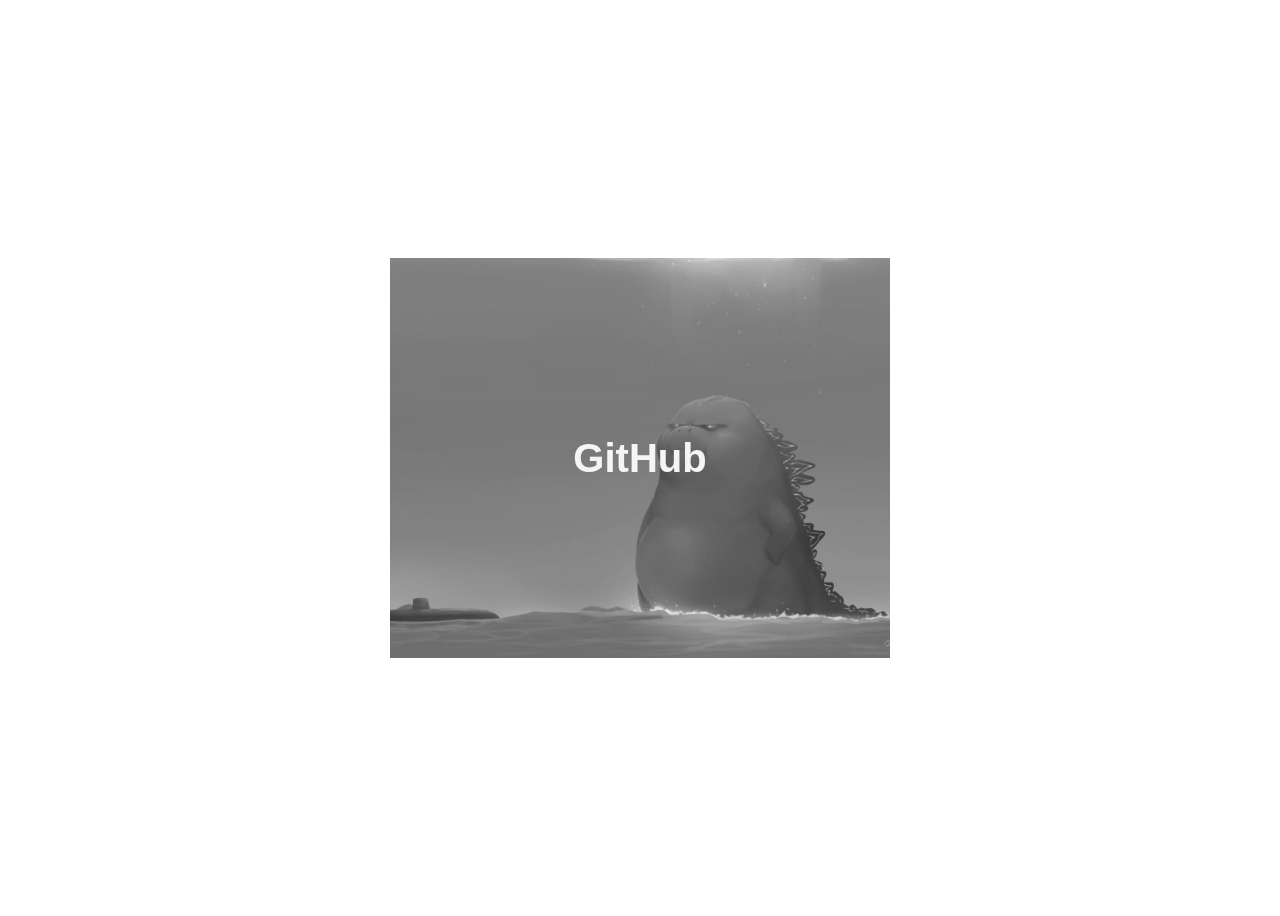
<file: animações_css/index.html>
<!DOCTYPE html>
<!DOCTYPE html>
<html>
<head>
	<meta charset="utf-8">
	<meta name="viewport" content="width=device-width, initial-scale=1.0">
	<link rel="stylesheet" href="style.css">
	<title>Document</title>
</head>
<body>
	 <div class="container">
	 	<div class="card">
	 		<div class="card-wrapper">
	 			<h2>GitHub</h2>
	 			<p>Veja meus projetos!</p>
	 		</div>
	 	</div>
	 </div>
</body>
</html>
</file>
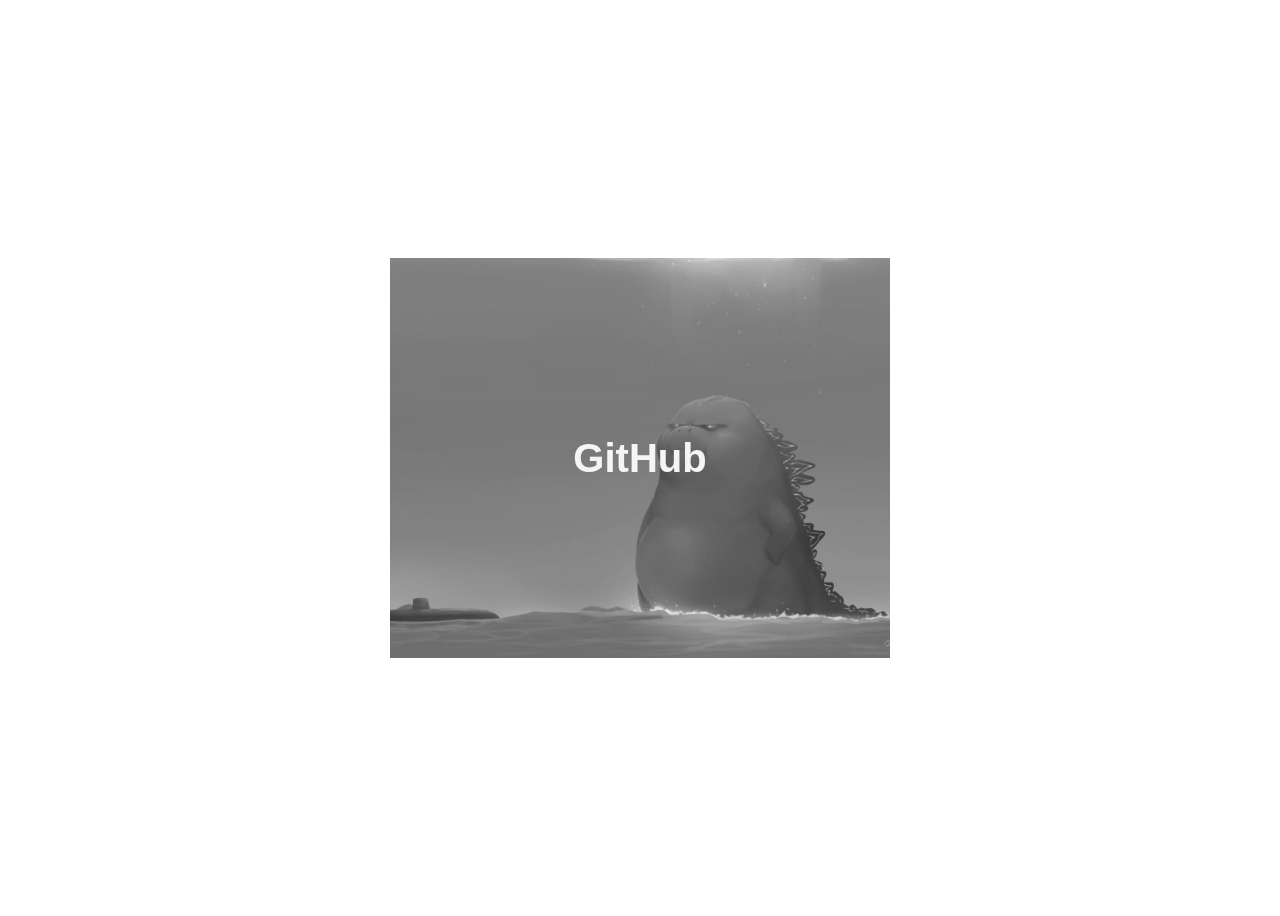
<file: anotações aula 4/index.html>
<!DOCTYPE html>
<!DOCTYPE html>
<html>
<head>
	<meta charset="utf-8">
	<meta name="viewport" content="width=device-width, initial-scale=1.0">
	<link rel="stylesheet" href="style.css">
	<title>Document</title>
</head>
<body>
	 <div class="container">
	 	<div class="card">
	 		<div class="card-wrapper">
	 			<h2>GitHub</h2>
	 			<p>Veja meus projetos!<i class="em em-crocodile" aria-role="presentation" aria-label="CROCODILE"></i></p>
	 		</div>
	 	</div>
	 </div>
</body>
</html>
</file>
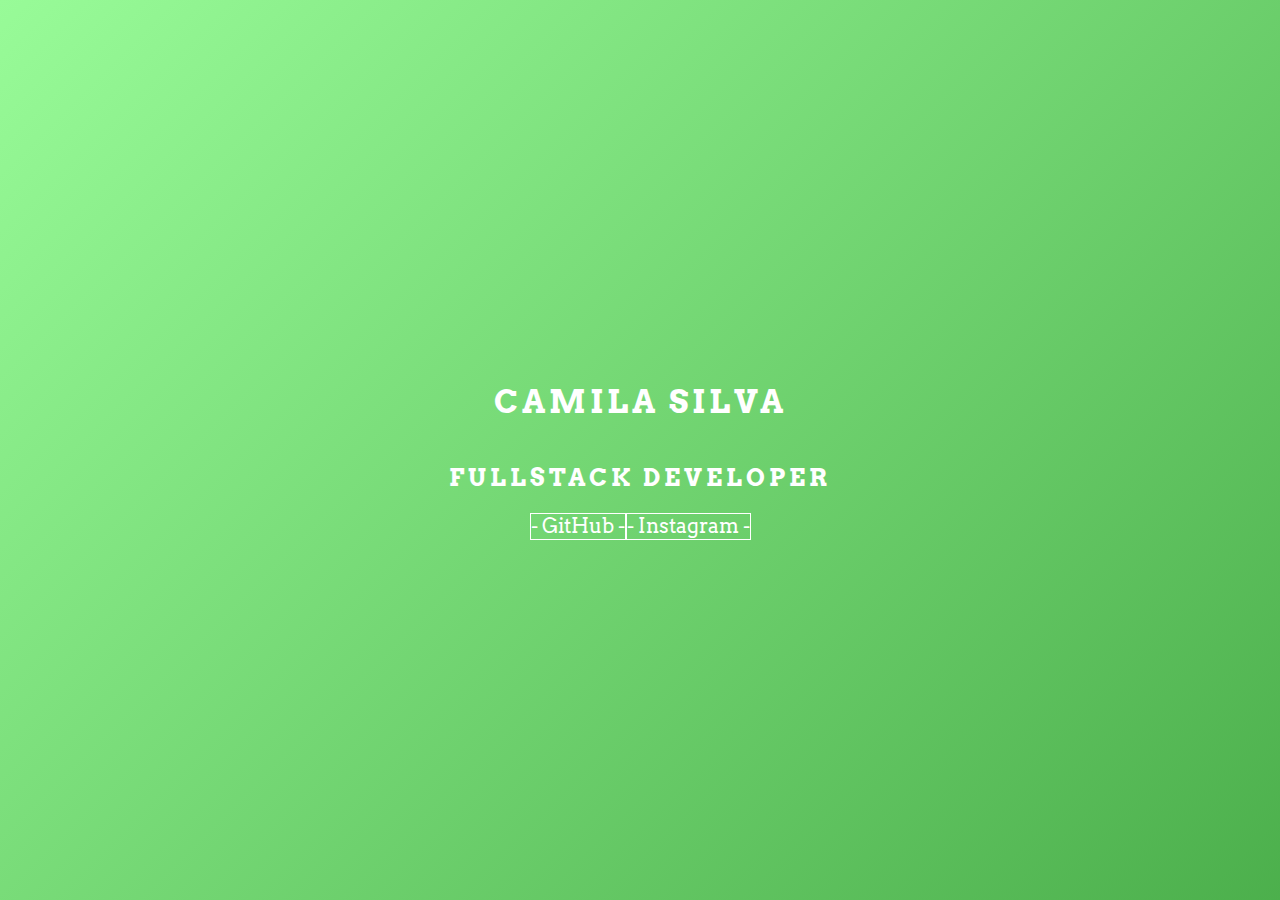
<file: animações_css/kframe animation.html>
<!DOCTYPE html>
<html>
<head>
	<meta charset="utf-8">
	<meta name="viewport" content="width=device-width, initial-scale=1">
	<link rel="stylesheet" href="style_kframe.css">
	<title>Animação CSS</title>
</head>
<body>
		<main class="wrapper">
			 <h1>Camila Silva</h1>
			 <h2>Fullstack Developer</h2>
			 <div class="social-media">
			 	<a href="https://github.com/CCamilaS/dio-desafio-github-primeiro-repositorio"target=_blank>- GitHub -</a>
			 	<a href="https://www.instagram.com/camilous_/"target=_blank">- Instagram -</a>
			 </div>
		</main>
</body>
</html>
</file>
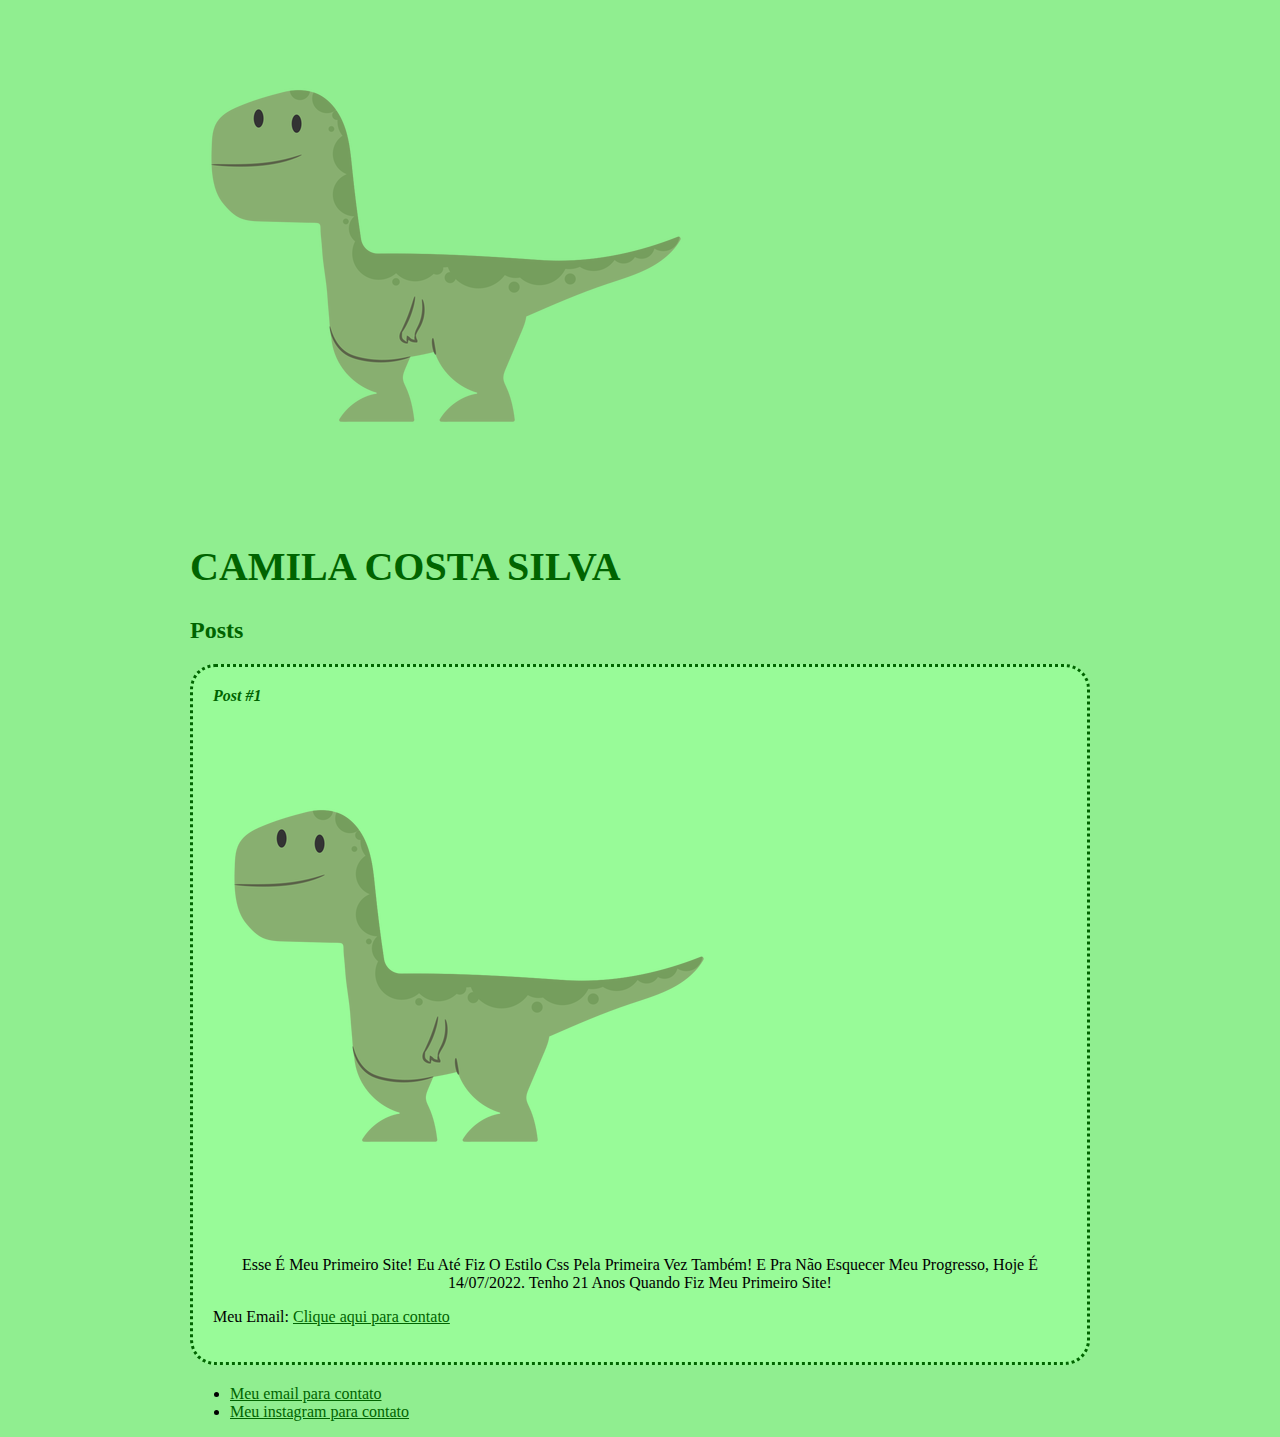
<file: anotações aula 3/tarefa aula 3.html>
<!DOCTYPE html>
<html>
<head>
	<meta charset="utf-8"> 
	<title>Camila Silva</title>
	<link rel="stylesheet" href="style.css">
</head>
<body>
    <header>
    	<img src="dinossaur_icon.png" alt="ilustração dinossauro" class="photo">
    	<h1 id="title">Camila Costa Silva</h1>
    </header>
    <section>
    	<header>
    		<h2 class="subtitle">Posts </h2>
    	</header>
    	<article class="post">
    		<header>
    			<h3 class="post_title">Post #1</h3>
    			<img src="dinossaur_icon.png" alt="dinossauro verde sentado" class="post_image">
    		</header>
    		<p class="post_content">
    		Esse é meu primeiro site! Eu até fiz o estilo css pela primeira vez também!
    		   E pra não esquecer meu progresso, hoje é 14/07/2022. Tenho 21 anos quando fiz meu primeiro site!
    		</p>
    		<p>
    		Meu Email: <a href="mailto:camilacostadsilva42@gmail.com"target=_blank>Clique aqui para contato</a>
    		</p>
    	</article>
    </section>
    <footer>
    	<ul>
    		<li>
    			<a href="mailto:camilacostadsilva42@gmail.com"target=_blank">Meu email para contato</a>
    		</li>
    		<li>
    			<a href="https://www.instagram.com/camilous_/"target=_blank">Meu instagram para contato</a>
    		</li>
    	</ul>
    </footer>
</body>
</html>
</file>
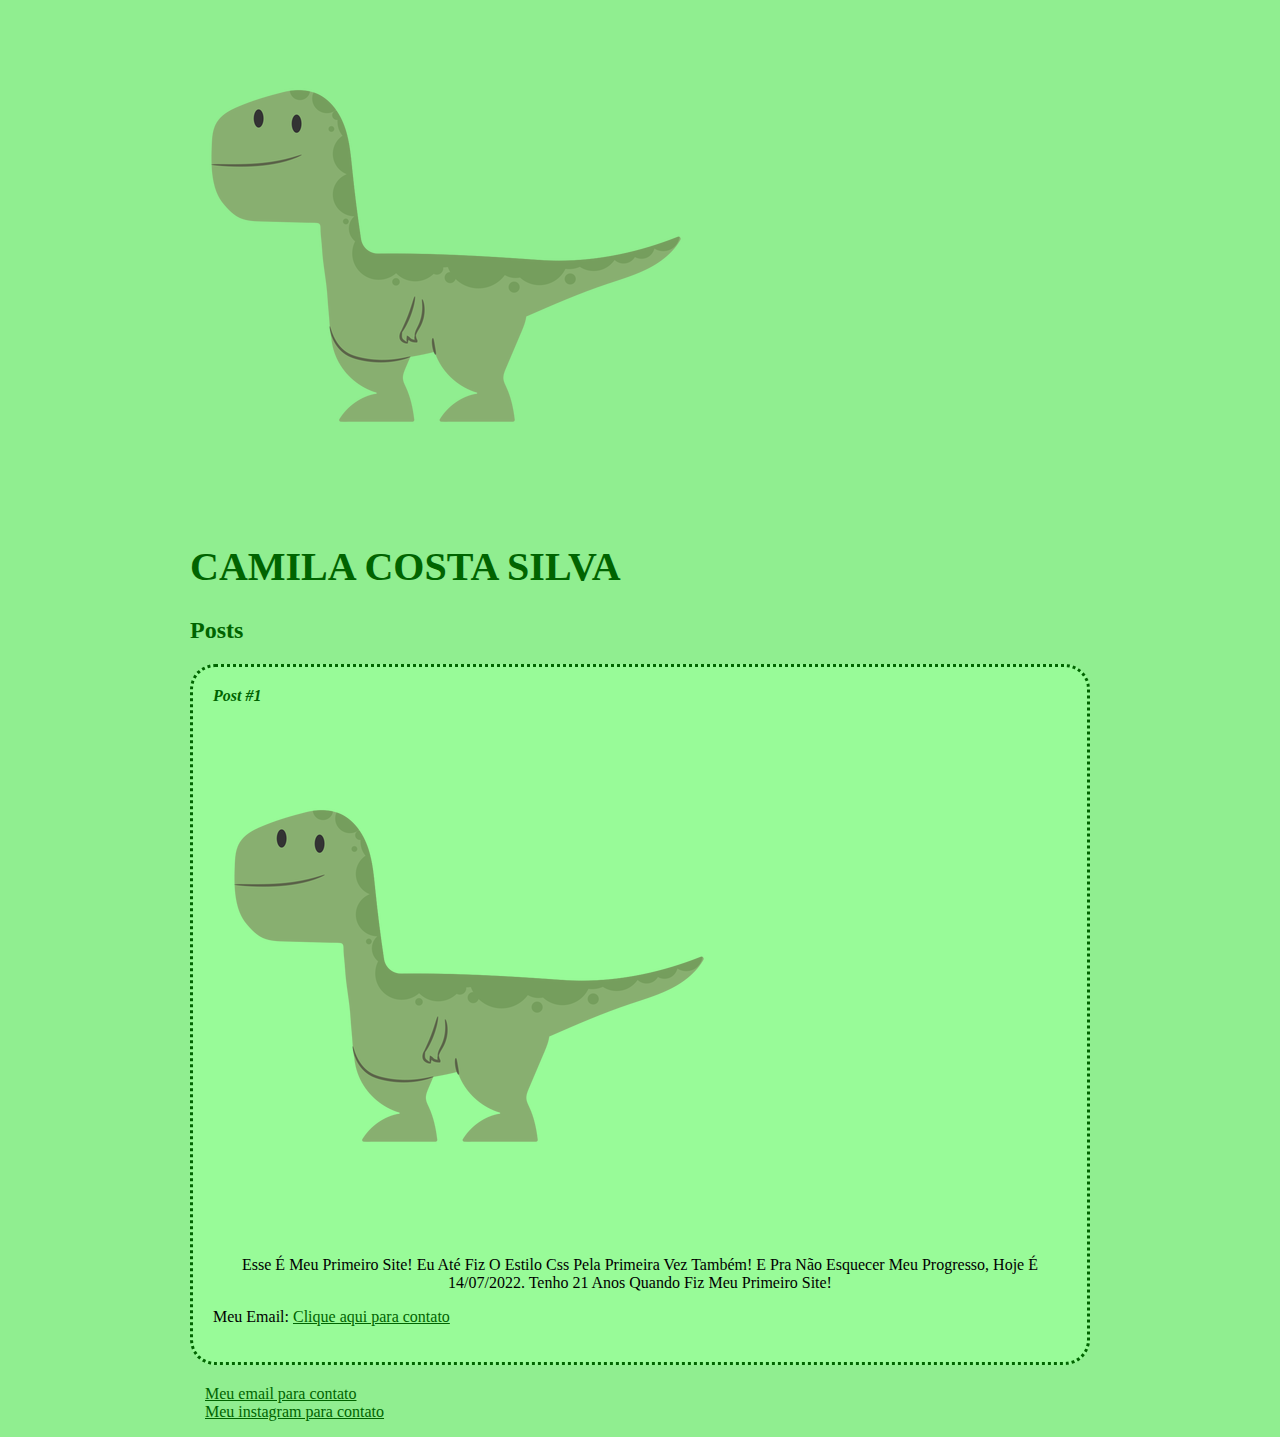
<file: Introdução_CSS3_HTML5/tarefa aula 3.html>
<!DOCTYPE html>
<html>
<head>
	<meta charset="utf-8"> 
	<title>Camila Silva</title>
	<link rel="stylesheet" href="style.css">
</head>
<body>
    <header>
    	<img src="dinossaur_icon.png" alt="ilustração dinossauro" class="photo">
    	<h1 id="title">Camila Costa Silva</h1>
    </header>
    <section>
    	<header>
    		<h2 class="subtitle">Posts </h2>
    	</header>
    	<article class="post">
    		<header>
    			<h3 class="post_title">Post #1</h3>
    			<img src="dinossaur_icon.png" alt="dinossauro verde sentado" class="post_image">
    		</header>
    		<p class="post_content">
    		Esse é meu primeiro site! Eu até fiz o estilo css pela primeira vez também!
    		   E pra não esquecer meu progresso, hoje é 14/07/2022. Tenho 21 anos quando fiz meu primeiro site!
    		</p>
    		<p>
    		Meu Email: <a href="mailto:camilacostadsilva42@gmail.com"target=_blank>Clique aqui para contato</a>
    		</p>
    	</article>
    </section>
    <footer>
    	<ul class="contacts_list">
    		<li>
    			<a href="mailto:camilacostadsilva42@gmail.com"target=_blank">Meu email para contato</a>
    		</li>
    		<li>
    			<a href="https://www.instagram.com/camilous_/"target=_blank">Meu instagram para contato</a>
    		</li>
    	</ul>
    </footer>
</body>
</html>
</file>
<file: animações_css/style.css>
body {
	font-family: sans-serif;
}

.container {
	width: 100%;
	height: 100vh;
	display: flex;
	justify-content: center;
	align-items: center;
}

.card {
	height: 400px;
	width: 500px;
	background-image: url('./guttezila.jpg');
	background-position: center;
	background-repeat: no-repeat;
	background-size: cover;
	display: flex;
	justify-content: center;
	align-items: center;
	filter: grayscale(100%);
	color: whitesmoke;
	cursor: pointer;
	transition: 0.3s;
}

.card-wrapper {
	text-align: center;
	display: flex;
	flex-direction: column;
	justify-content: center;
	align-items: center;
	position: relative;
}

.card-wrapper::before {
	content: '';
	position: absolute;
	height: 100px;
	width: 100px;
	display: block;
	border: 1px solid white ;
	opacity: 0;
	transition: 0.3s;
} 

.card-wrapper h2 {
	font-size: 40px;
	text-transform: 4px;
	margin: 0;
	transition: 0.3s;
}

.card-wrapper p {
	font-size: 0px;
	visibility: hidden;
	opacity: 0;
	font-weight: bold;
	text-transform: uppercase;
	transition: 0.3s;
}

.card:hover {
	filter: unset;
}

.card:hover > .card-wrapper::before{
	height: 300pix;
	width: 400px;
	opacity: 1;
}

.card:hover > .card-wrapper p {
	opacity: 1;
	visibility: visible;
	font-size: 14px;
}
</file>
<file: anotações aula 4/style.css>
body {
	font-family: sans-serif;
}

.container {
	width: 100%;
	height: 100vh;
	display: flex;
	justify-content: center;
	align-items: center;
}

.card {
	height: 400px;
	width: 500px;
	background-image: url('./guttezila.jpg');
	background-position: center;
	background-repeat: no-repeat;
	background-size: cover;
	display: flex;
	justify-content: center;
	align-items: center;
	filter: grayscale(100%);
	color: whitesmoke;
	cursor: pointer;
	transition: 0.3s;
}

.card-wrapper {
	text-align: center;
	display: flex;
	flex-direction: column;
	justify-content: center;
	align-items: center;
	position: relative;
}

.card-wrapper::before {
	content: '';
	position: absolute;
	height: 100px;
	width: 100px;
	display: block;
	border: 1px solid white ;
	opacity: 0;
	transition: 0.3s;
} 

.card-wrapper h2 {
	font-size: 40px;
	text-transform: 4px;
	margin: 0;
	transition: 0.3s;
}

.card-wrapper p {
	font-size: 0px;
	visibility: hidden;
	opacity: 0;
	font-weight: bold;
	text-transform: uppercase;
	transition: 0.3s;
}

.card:hover {
	filter: unset;
}

.card:hover > .card-wrapper::before{
	height: 300pix;
	width: 400px;
	opacity: 1;
}

.card:hover > .card-wrapper p {
	opacity: 1;
	visibility: visible;
	font-size: 14px;
}
</file>
<file: animações_css/style_kframe.css>
@import url('https://fonts.googleapis.com/css2?family=Arvo:ital@1&display=swap');

body {
	margin: 0;
	padding: 0;
	color: white;
	font-family: 'Arvo', sans-serif;
}

.wrapper {
	height: 100vh;
	width: 100vw;
	background: linear-gradient(-45deg, palegreen, darkgreen, palegreen);
	background-size: 400% 400%;
	display: flex;
	flex-direction: column;
	justify-content: center;
	align-items: center;
	animation: backgroundTransition 8s ease-in-out infinite; 
}

h1 {
	text-transform: uppercase;
	letter-spacing: 4px;
}

h2 {
	text-transform: uppercase;
	letter-spacing: 4px;
}

.social-media {
	margin-top: 1ren;
	display: flex;
}

a {
	text-decoration: none;
	color: white;
	font-size: 20px;
	padding: 1ren 4ren;
	border: 1px solid white;
	min-width: 4rem;
	display: flex;
	justify-content: center;
	align-items: center;
	transition: 0.5s cubic-bezier(0.55, 0.25, 0.675, 0.97);
}

a:hover {
	color: darkgreen;
	background-color: white;
}

@keyframes backgroundTransition { 
	0% {
		background-position: 0% 80%;
	}
	50% {
		background-position: 80% 100%;
	}
	100% {
		background-position: 0% 90%;
	}
}
</file>
<file: anotações aula 3/style.css>
body {
	background: lightgreen;
	font-family: fantasy;
	max-width: 900px; /*delimita o conteúdo da página*/
	margin: auto; /*esse valor cria uma margem que se adequa ao tamanho da tela*/
}

.photo {
	border: lavender;
	border-radius: 50px;
}

#title, .subtitle, .post_title{
	color: darkgreen;
}

#title {
	font-size: 40px;
	text-transform: uppercase;
}

a {
	text-decoration: underline; /* decoração do link */ 
	color: darkgreen;
}

.post_title{
	font-size: 16px;
	font-style: italic;
	margin: 0;
	margin-bottom: 15px;
}

.post {
	background: palegreen;
	padding: 20px;
	border: 3px dotted darkgreen; /*margem com bolinhas*/
	margin-bottom: 20px;
	border-radius: 25px;
}

.post_content {
	margin: 0;
	margin-bottom: 15px;
	text-transform: capitalize; /*primeira letra da palavra maiúscula*/
	text-align: center; /*esse serve para alinha o texto*/
}

.post_image {
	margin-bottom: 20px;
}

.contacts_list {
	list-style-type: none;
	padding-left: 15px;
}

.contacts_list li a {
	color: darkgreen;
}
</file>
<file: Introdução_CSS3_HTML5/style.css>
body {
	background: lightgreen;
	font-family: fantasy;
	max-width: 900px; /*delimita o conteúdo da página*/
	margin: auto; /*esse valor cria uma margem que se adequa ao tamanho da tela*/
}

.photo {
	border: lavender;
	border-radius: 50px;
}

#title, .subtitle, .post_title{
	color: darkgreen;
}

#title {
	font-size: 40px;
	text-transform: uppercase;
}

a {
	text-decoration: underline; /* decoração do link */ 
	color: darkgreen;
}

.post_title{
	font-size: 16px;
	font-style: italic;
	margin: 0;
	margin-bottom: 15px;
}

.post {
	background: palegreen;
	padding: 20px;
	border: 3px dotted darkgreen; /*margem com bolinhas*/
	margin-bottom: 20px;
	border-radius: 25px;
}

.post_content {
	margin: 0;
	margin-bottom: 15px;
	text-transform: capitalize; /*primeira letra da palavra maiúscula*/
	text-align: center; /*esse serve para alinha o texto*/
}

.post_image {
	margin-bottom: 20px;
}

.contacts_list {
	list-style-type: none;
	padding-left: 15px;
}

.contacts_list li a {
	color: darkgreen;
}
</file>
